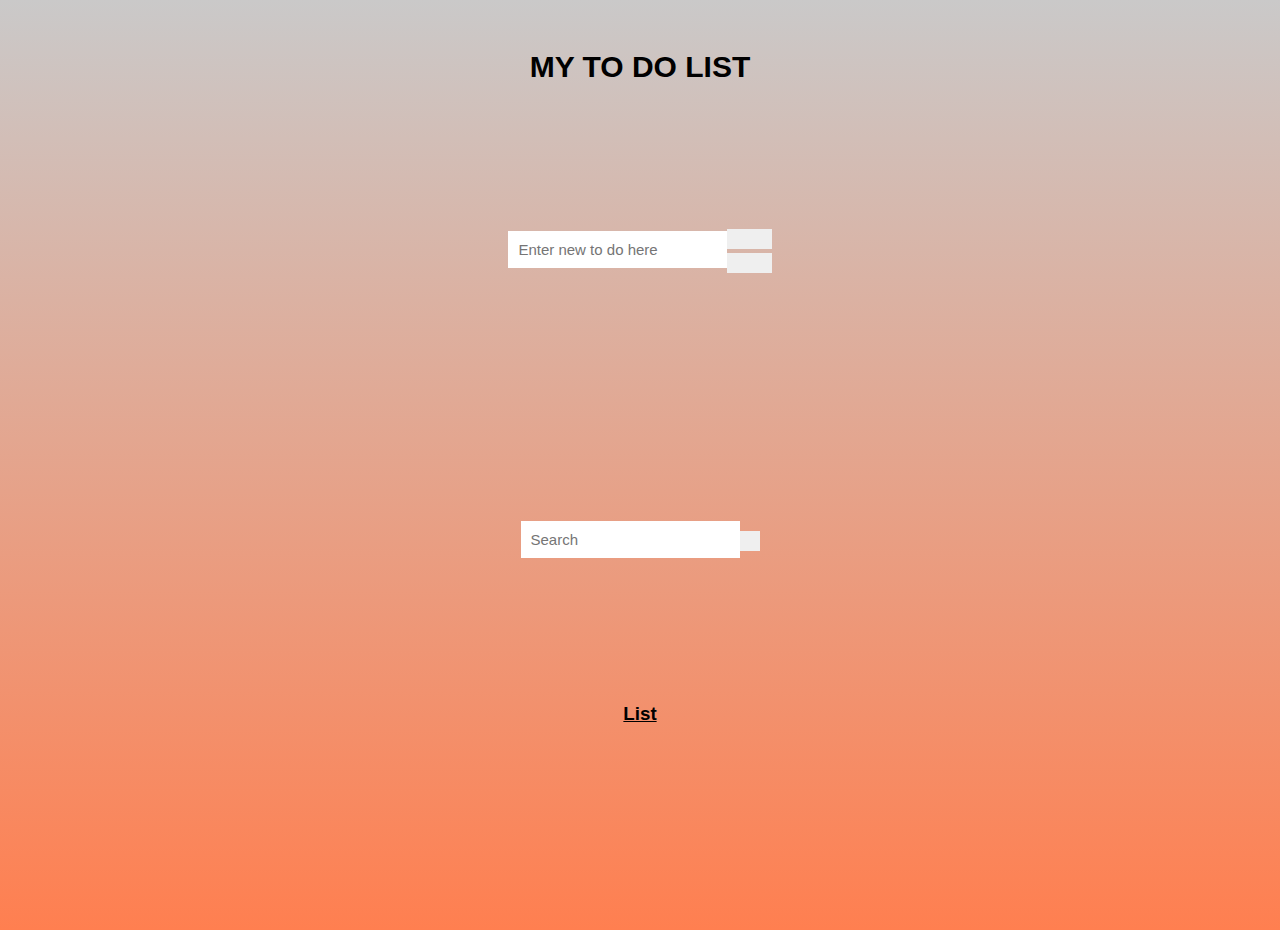
<file: Module 4/ToDo/index.html>
<!DOCTYPE html>
<html lang="en">

<head>
    <meta charset="UTF-8" />
    <meta http-equiv="X-UA-Compatible" content="IE=edge" />
    <meta name="viewport" content="width=device-width, initial-scale=1.0" />
    <title>Document</title>
    <link rel="stylesheet" href="https://cdnjs.cloudflare.com/ajax/libs/font-awesome/5.15.3/css/all.min.css"
        integrity="sha512-iBBXm8fW90+nuLcSKlbmrPcLa0OT92xO1BIsZ+ywDWZCvqsWgccV3gFoRBv0z+8dLJgyAHIhR35VZc2oM/gI1w=="
        crossorigin="anonymous" />
    <link href="https://cdn.jsdelivr.net/npm/bootstrap@5.0.0/dist/css/bootstrap.min.css" rel="stylesheet"
        integrity="sha384-wEmeIV1mKuiNpC+IOBjI7aAzPcEZeedi5yW5f2yOq55WWLwNGmvvx4Um1vskeMj0" crossorigin="anonymous" />
    <link rel="preconnect" href="https://fonts.gstatic.com">
    <link href="https://fonts.googleapis.com/css2?family=Spectral:wght@300&display=swap" rel="stylesheet">
    <link href="style.css" rel="stylesheet" />
</head>

<body>

    <div class="container messageCont">
        <div class="title">
            <h1>MY TO DO LIST</h1>
        </div>
        <!--Enter task-->

        <div class="d-flex justify-content-center">
            <form onsubmit="addNewTask(event)">
                <input type="text" placeholder="Enter new to do here" id="newTaskField" />
                <div class="">
                    <div class="d-flex">
                        <button type="submit" style="width: 100%"><i class="fas fa-plus-square"></i></button>
                        <button onclick="resetToDos()" style="width: 100%"><i class="fas fa-undo"></i></button>
                    </div>
                </div>
            </form>
            <!--Search-->
            <div class="row">
                <form onsubmit="search(event)">
                    <input type="search" class="rounded" type="search" placeholder="Search" aria-label="Search"
                        id="searchField" />
                    <div>
                        <button type="submit"><i class="fas fa-search"></i></button>
                    </div>
                </form>
            </div>
        </div>

        <!--list-->
        <div class="renderToDoList">
            <div>
                <h3 id="toDoListHeader">List</h3>
                <ul id="list" class="list-group">
                    <li></li>
                </ul>
            </div>
        </div>
        <!--search results-->
        <section>
            <div class="searchResults card">
                <div>
                    <ul id="searchResultsList" class="list-group">
                        <div class="card-body">
                            <li></li>
                        </div>
                    </ul>
                </div>
            </div>
        </section>

    </div>
</body>
<script src="https://cdn.jsdelivr.net/npm/bootstrap@5.0.0/dist/js/bootstrap.bundle.min.js"
    integrity="sha384-p34f1UUtsS3wqzfto5wAAmdvj+osOnFyQFpp4Ua3gs/ZVWx6oOypYoCJhGGScy+8"
    crossorigin="anonymous"></script>
<script src="script.js"></script>

</html>
</file>
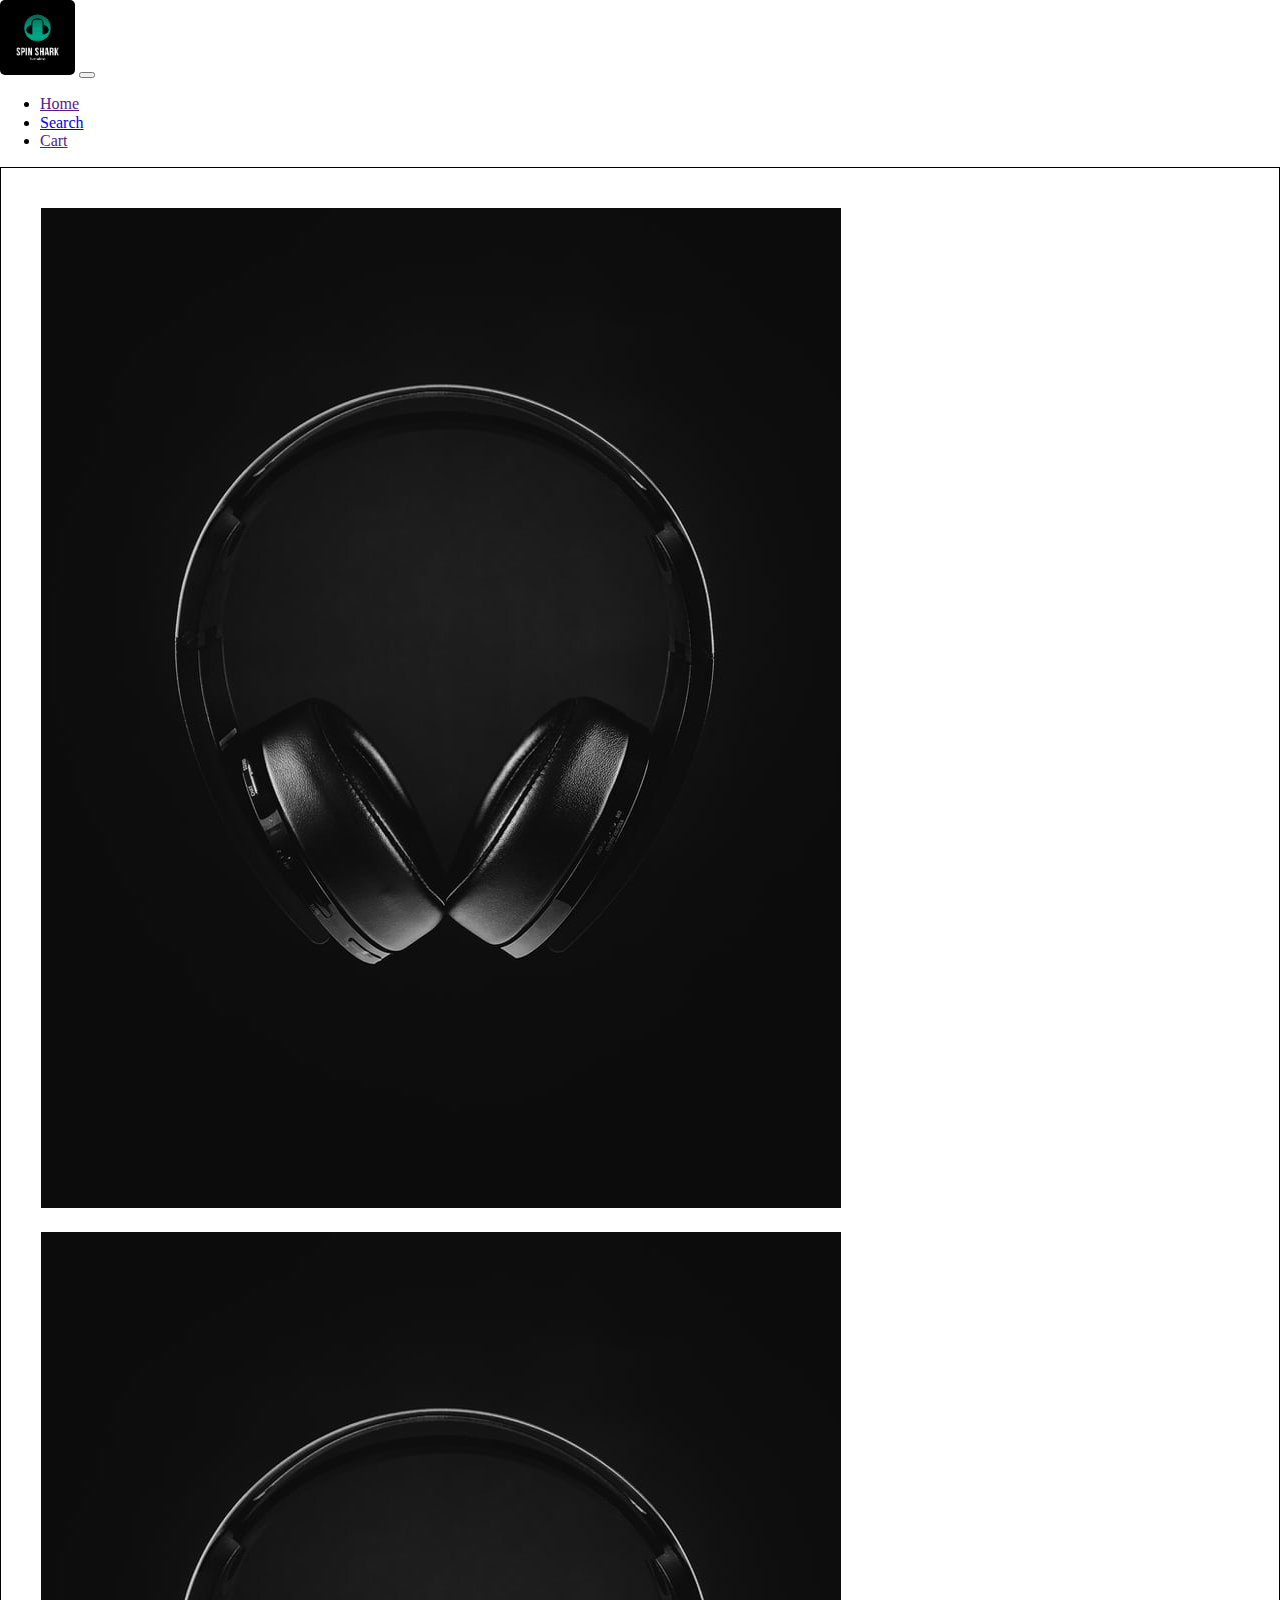
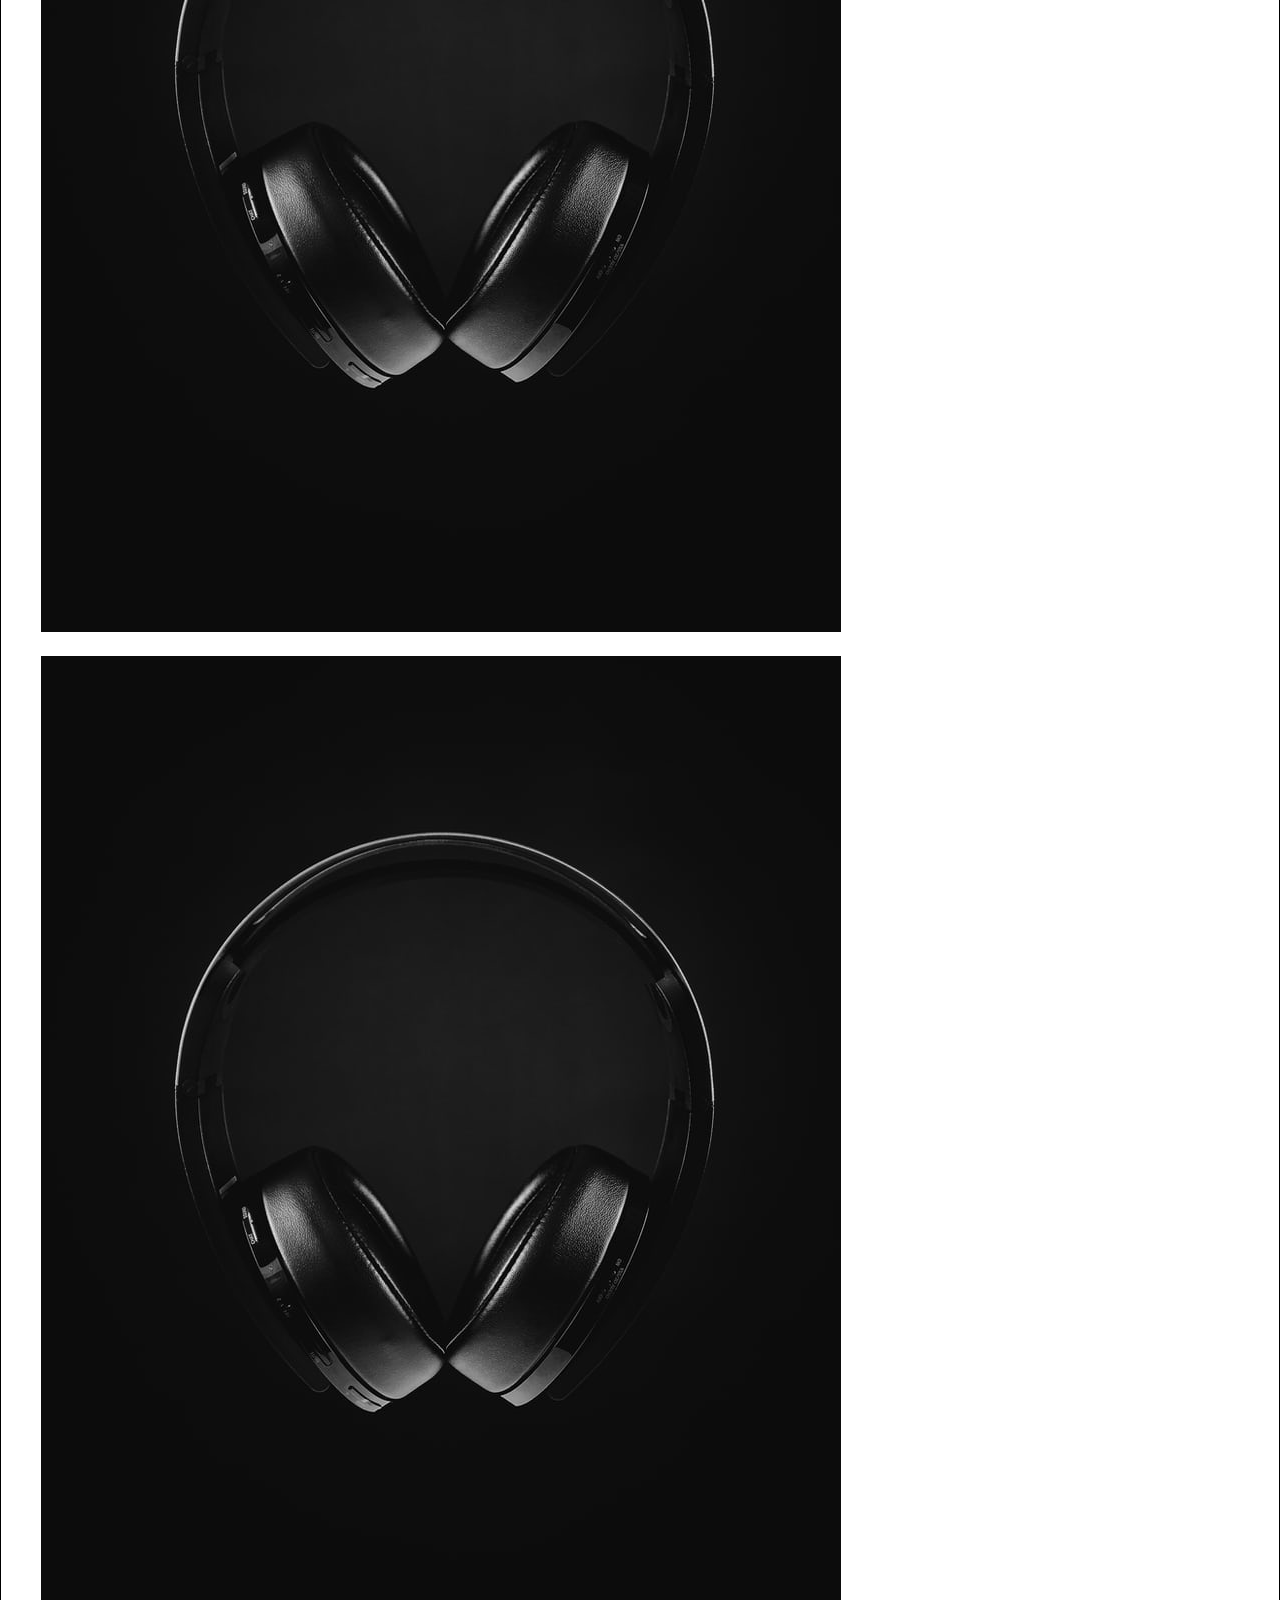
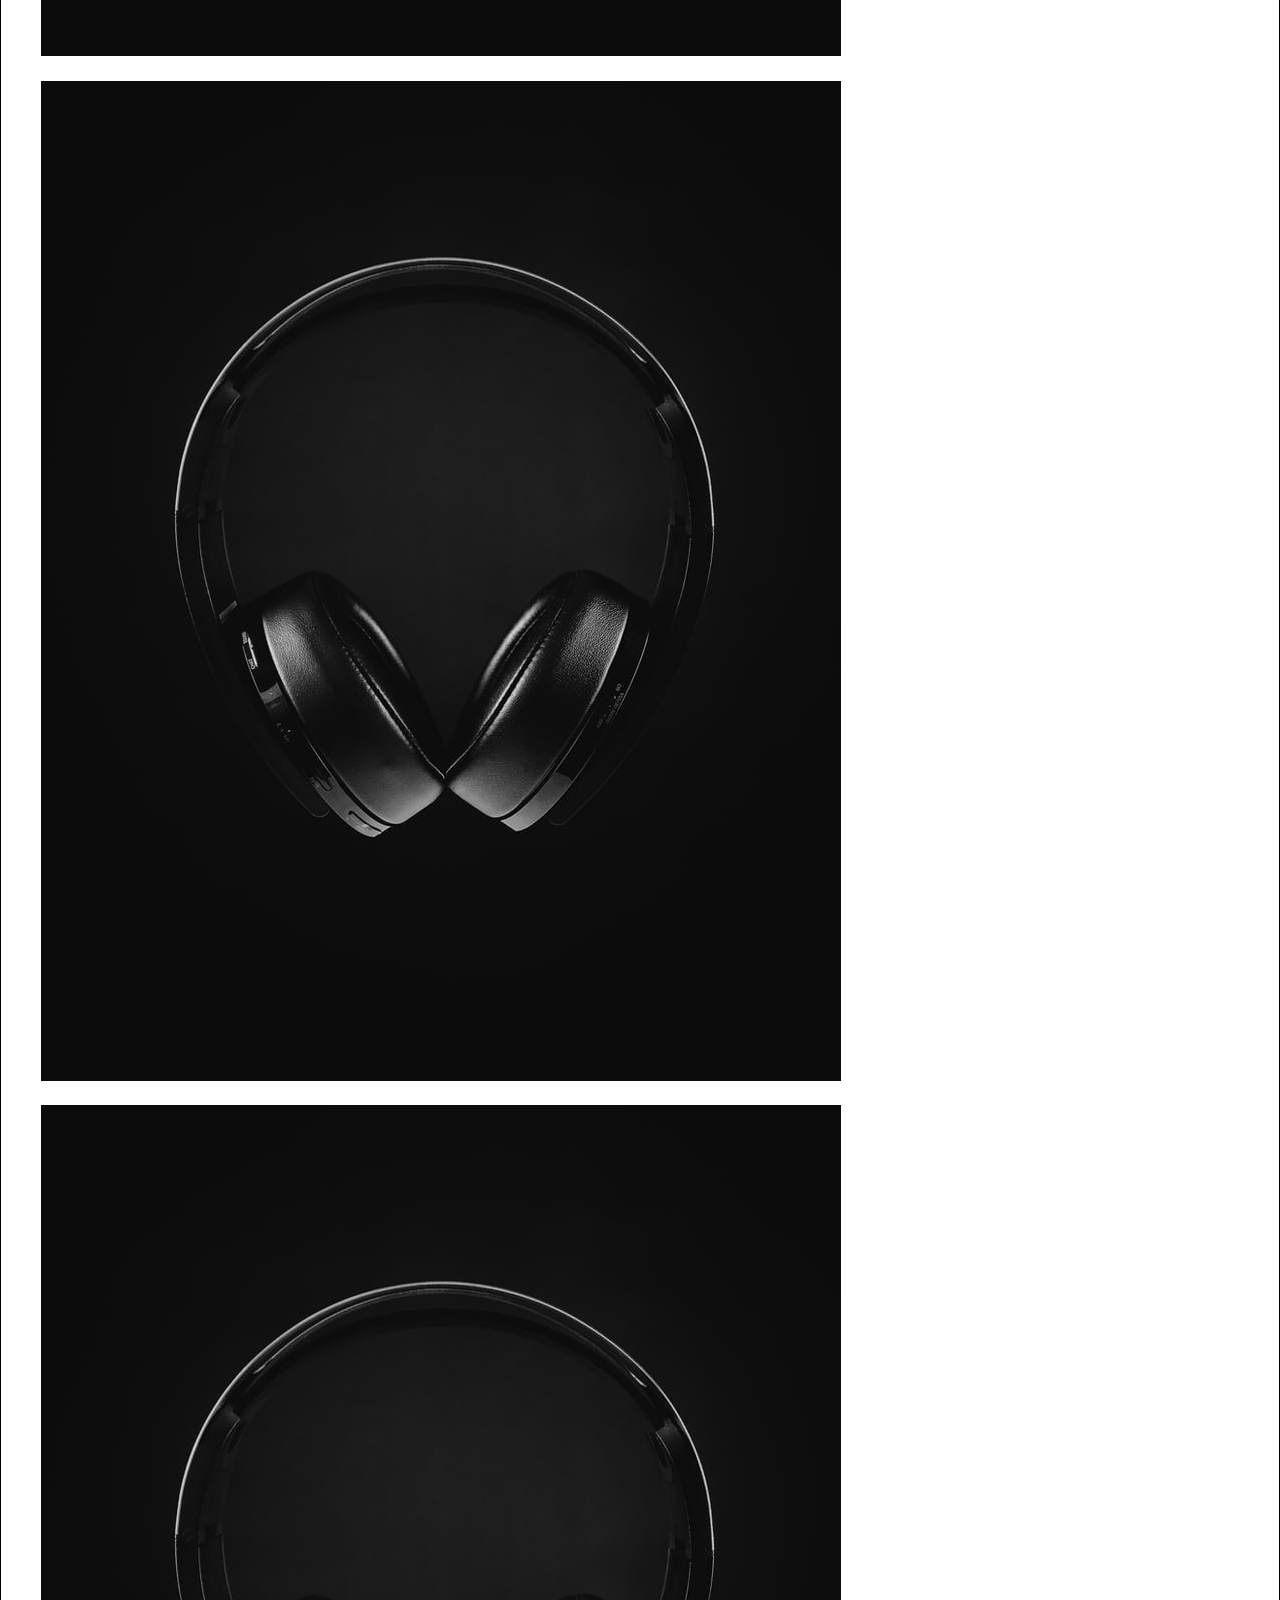
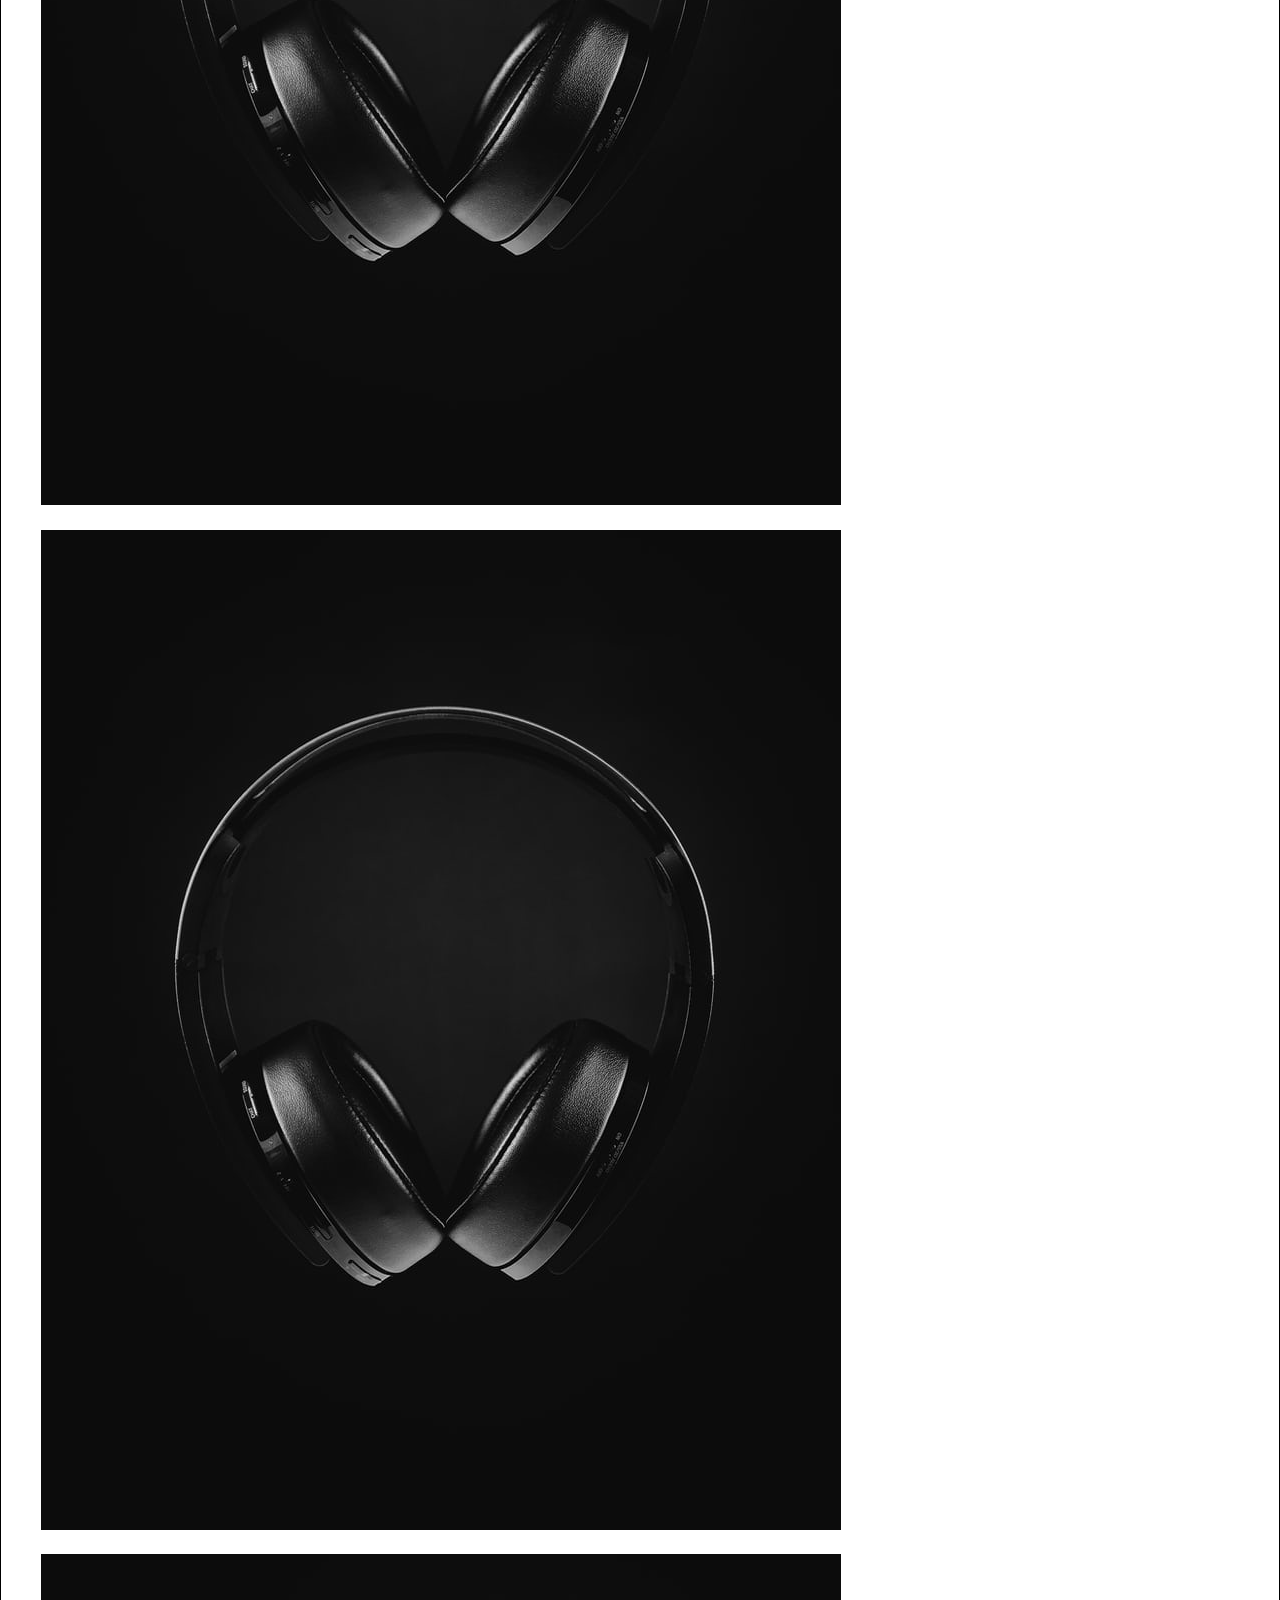
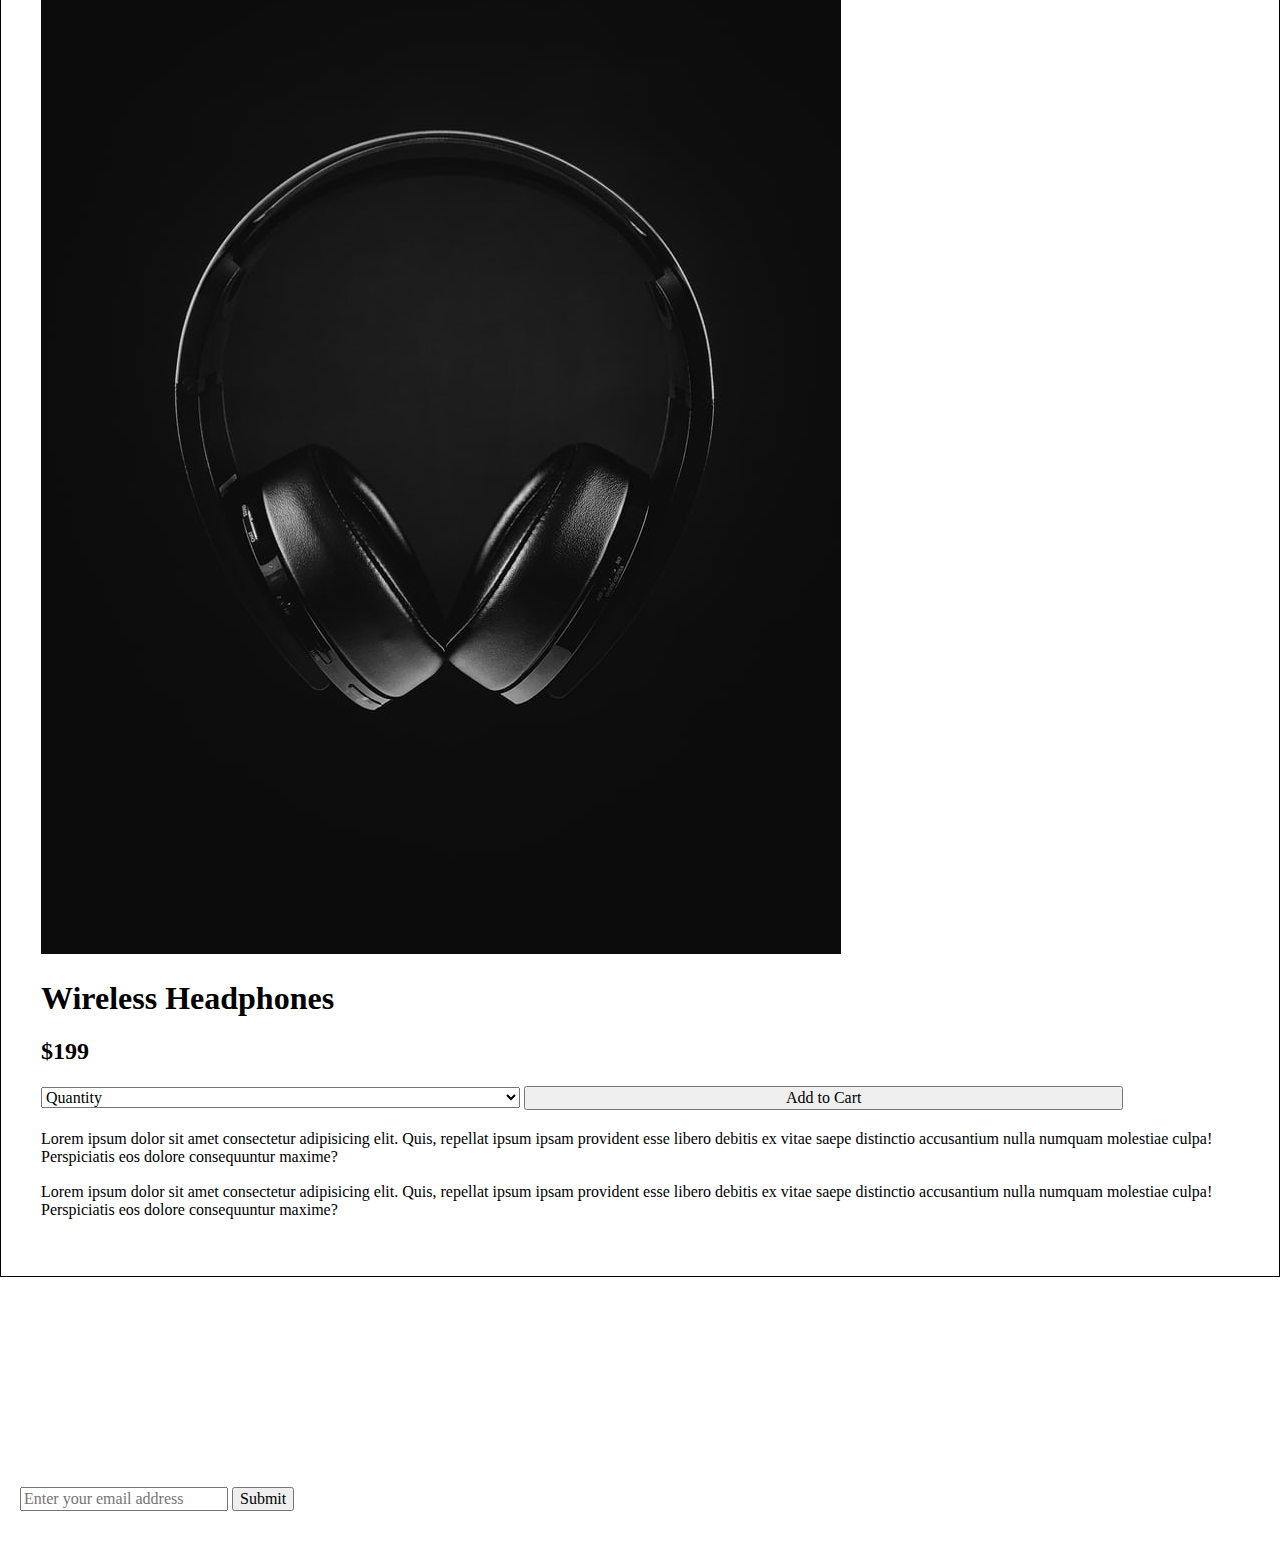
<file: Module 3/Week 4/day1-2-withBootstrap/index.html>
<!DOCTYPE html>
<html lang="en">
<head>
    <meta charset="UTF-8">
    <meta http-equiv="X-UA-Compatible" content="IE=edge">
    <meta name="viewport" content="width=device-width, initial-scale=1.0">
    <title>Headphone Ecom</title>
    <link rel="stylesheet" href="normalize.css">
    <link href="https://cdn.jsdelivr.net/npm/bootstrap@5.0.0-beta3/dist/css/bootstrap.min.css" rel="stylesheet" integrity="sha384-eOJMYsd53ii+scO/bJGFsiCZc+5NDVN2yr8+0RDqr0Ql0h+rP48ckxlpbzKgwra6" crossorigin="anonymous">
    <link rel="stylesheet" href="style.css">
</head> 
<body>
                                                         <!--NAVIGATION-->
    <header>
        <nav class="navbar navbar-expand-lg navbar-dark bg-dark">
            <div class="container-fluid">

                <a href="#" class="navbar-brand"><img class="sneakerLogo img-thumbnail rounded" src="images/headphones Logo.png" alt="Company Logo"/></a>
              <button class="navbar-toggler"
               type="button"
                data-bs-toggle="collapse" 
                data-bs-target="#mainNav" 
                aria-controls="navbarSupportedContent" 
                aria-expanded="false" 
                aria-label="Toggle navigation">
                <span class="navbar-toggler-icon"></span>
              </button>

              <div class="navbar-collapse collapse justify-content-center" id="mainNav" >
                    <ul class="navbar-nav">

                        <li class="nav-item">
                            <a class="nav-link" href="">Home</a>
                        </li>

                        <li class="nav-item">
                            <a class="nav-link" href="search.html">Search</a>
                        </li>

                        <li class="nav-item">
                            <a class="nav-link" href="">Cart</a>
                        </li>
                    </ul>
              </div>
            </div>

        </nav>
    
    </header>
        <main style="border: 1px solid black;">
        <div class="mainContent container-fluid d-flex justify-content-around flex-wrap">
                                                                <!--IMAGES SECTION-->
            <section class="featured col-lg-4">
                <div class="mainImage">
                    <img class="img-fluid rounded" src="images/headphones.jpeg" alt="BlackHeadPhones"/></div>

                <div class="row thumnbnailRow">
                    <div class="col-2 thumbnailImg"><img class="img-thumbnail rounded" src="images/headphones.jpeg" alt=""/></div>
                    <div class="col-2 thumbnailImg"><img class="img-thumbnail rounded" src="images/headphones.jpeg" alt=""/></div>
                    <div class="col-2 thumbnailImg"><img class="img-thumbnail rounded" src="images/headphones.jpeg" alt=""/></div>
                    <div class="col-2 thumbnailImg"><img class="img-thumbnail rounded" src="images/headphones.jpeg" alt=""/></div>
                    <div class="col-2 thumbnailImg"><img class="img-thumbnail rounded" src="images/headphones.jpeg" alt=""/></div>
                    <div class="col-2 thumbnailImg"><img class="img-thumbnail rounded" src="images/headphones.jpeg" alt=""/></div>

                </div>

            </section>

                                                                <!--Product Info -Title/Price/Quantity-->



            <section class="col-lg-4 productInfo">
                <h1 class="productTitle">Wireless Headphones</h1>
                <h2 class="price">$199</h2>

                <div class="actionRow d-flex justify-content-between align-items-center">
                    <select class="quantity form-select" aria-label="quantity">
                        <option selected>Quantity</option>
                        <option value="1">1</option>
                        <option value="2">2</option>
                        <option value="3">3</option>
                    </select>

                    <button class="cartBtn btn btn-primary">Add to Cart</button>
                </div>

                <div class="description">
                    <p>Lorem ipsum dolor sit amet consectetur adipisicing elit. Quis, repellat ipsum ipsam provident esse libero debitis ex vitae saepe distinctio accusantium nulla numquam molestiae culpa! Perspiciatis eos dolore consequuntur maxime?</p>
                    <p>Lorem ipsum dolor sit amet consectetur adipisicing elit. Quis, repellat ipsum ipsam provident esse libero debitis ex vitae saepe distinctio accusantium nulla numquam molestiae culpa! Perspiciatis eos dolore consequuntur maxime?</p>
                </div>
            </section>  
        </div>
    </header>

    </main>
                                                    <!--FOOTER-->
    <footer class="footerRow bg-dark">
        <div class="continer-fluid">

            <div class="row">

                <div class="col-md-6">
                    <div class="footerHeading">
                        <h2 class="footerHeading1"> Additional Links</h2>

                        <div class="footerNav nav justify-content-between">
                            <div class="nav-item">
                                <a href="" class="nav-Link footerNav">Shipping and Returns</a>
                            </div>
                            <div class="nav-item">
                                <a href="" class="nav-Link footerNav">Terms</a>
                            </div>
                            <div class="nav-item">
                                <a href="" class="nav-Link footerNav">Contacts</a>
                            </div>
                        </div>
                    </div>

                  </div>

                 <div class="col-md-6">
                    <h2 class="footerHeading1">Get the latest updated!</h2>
                        <form class="footerForm"action="">
                            <div class="input-group w-100">
                                <input type="text" class="form-control" id="emailInput" placeholder="Enter your email address" aria-label="your Email" aria-describedby="submit"/>
                                <button class="btn btn-primary">Submit</button>
                            </div>
                        </form>
                </div>
            </div>
        </div>
    </footer>
    <script src="https://cdn.jsdelivr.net/npm/bootstrap@5.0.0-beta3/dist/js/bootstrap.bundle.min.js" integrity="sha384-JEW9xMcG8R+pH31jmWH6WWP0WintQrMb4s7ZOdauHnUtxwoG2vI5DkLtS3qm9Ekf" crossorigin="anonymous"></script> 
</body>
</html>
</file>
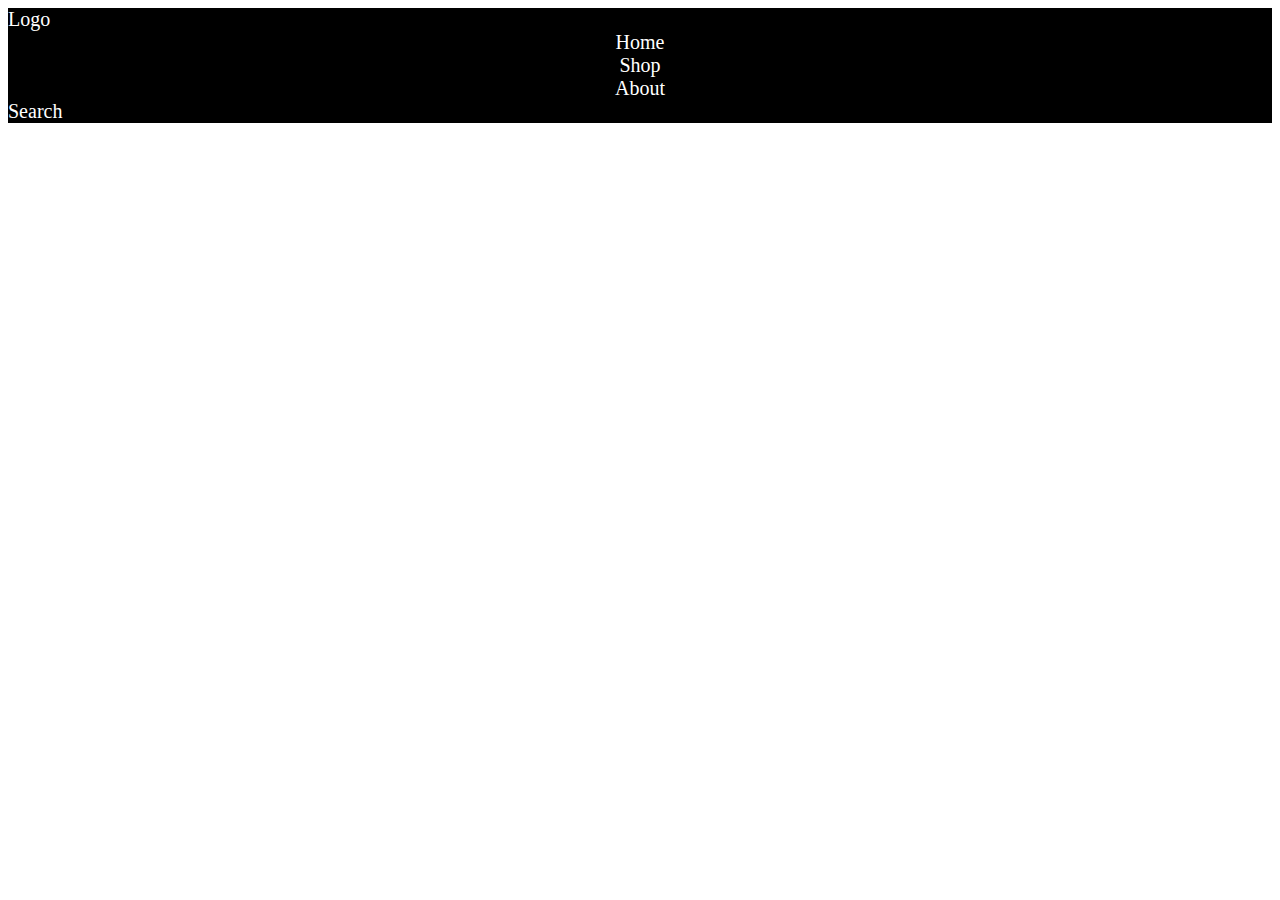
<file: Module 2/Nav-Grid.html>
<!DOCTYPE html>
<html lang="en">
<head>
    <meta charset="UTF-8">
    <meta http-equiv="X-UA-Compatible" content="IE=edge">
    <meta name="viewport" content="width=device-width, initial-scale=1.0">
    <title>Document</title>
    <title>Nav Grid Bootstrap</title>
    <link rel="stylesheet" href="Nav-Grid.css">
    <link href="https://cdn.jsdelivr.net/npm/bootstrap@5.0.0-beta3/dist/css/bootstrap.min.css" rel="stylesheet" integrity="sha384-eOJMYsd53ii+scO/bJGFsiCZc+5NDVN2yr8+0RDqr0Ql0h+rP48ckxlpbzKgwra6" crossorigin="anonymous">
</head>
    <body>
        <nav>
            <div class="row navbar">

                <div class="col-4">Logo</div>

                <div class="col-4 text-center links">
                    <div class="row">
                        <div class="col">Home</div>
                        <div class="col">Shop</div>
                        <div class="col">About</div>
                    </div>
                </div>
            
                <div class="col-4 text-end" >Search</div>


        
            </div>
        </nav>
    </body>
</html>
</file>
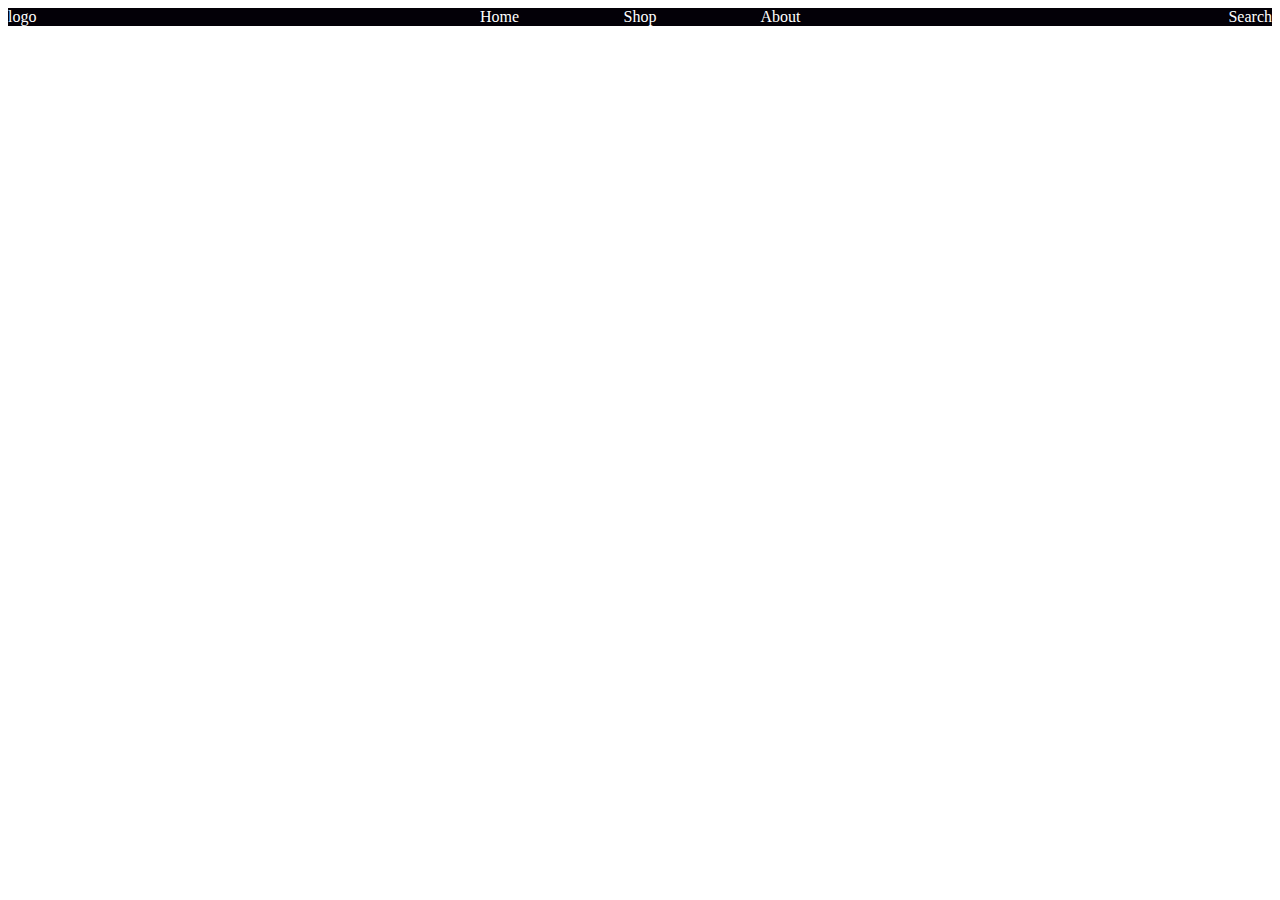
<file: Module 2/Day 3/nav-flex.html>
<!DOCTYPE html>
<html land="eng">
    <head>
        <meta charset="utf-8"/>
        <meta http-eqiv="x-UA-Compatible" content="IE=edge"/>
        <meta name="viewport" content="width=device-width, initial-scale" />
        <link rel="stylesheet" href="Nav-flex.css" />
        <title> Nav Flex </title>
    </head>
    <body>
        <nav>
            <div class="logo">logo</div>
            <div class="links">
                <p>Home</p>
                <p>Shop</p>
                <p>About</p>
            </div>
            <div class="search">Search</div>
        </nav>
    </body>
</html>
</file>
<file: Module 4/ToDo/style.css>
body {
    background: linear-gradient(#cac9c9, coral);
	font-family: 'Trebuchet MS', 'Lucida Sans Unicode', 'Lucida Grande', 'Lucida Sans', Arial, sans-serif;
  	color: black;
  	min-height: 100vh;
    margin: auto;
    padding-top: 30px;
    max-width: 800px;
    
}
h1 {
     font-size: 30px;
     justify-content: center;
 }

 .input-group {
     justify-content: center;
     border: none;
 }
 .title {
     text-align: center;
 }
 form {
     min-height: 30vh;
     display: flex; 
     justify-content: center;
     align-items: center;
     text-align: center;
 }

 form input, 
 form, button {
     border: none;
     padding: 10px;
     font-size: 15px;
 }
 #toDoListHeader {
     text-align: center;
     text-decoration: underline;
 }
</file>
<file: Module 3/Week 4/day1-2-withBootstrap/style.css>
/* Base */

.mainContent {
    padding: 40px;
    
}
.thumbnailImg {
    margin-top: 10px;
    padding-top: 10px;

}
/* Nav */

.sneakerLogo {

    width: 75px;
    height: auto;
    border-radius: 5px;

}

/* Search Bar */
.searchBar {
    padding: 10px;
}
.searchResults {
    margin-bottom: 20px;
}
.searchFilters {
    display: flex;
    padding-bottom: 20px;
}


/* PRODUCT SECTION */

.actionRow {
    margin-top: 20px;
}

.quantity {
    width: 40%;
}

.cartBtn {
    width: 50%;
}
.description {
    margin-top: 20px;
}

/* CARDS */
.card-img-top {
    width: 100%;
    height: 40vh;
    object-fit: cover;
    }
    
/* Footer */

footer {
    padding: 20px;
    margin-bottom: 25px;
    
}

.footerNav {
    max-width: 80%;
}

.footerNav {
    color: white;
}
.footerHeading1 {
    color: white;
}
</file>
<file: Module 2/Nav-Grid.css>
.navbar {
    font-family: fantasy bold;
    background-color: black;
    font-size: 20px;
    color: white;

}

.links {
    text-align: center;
    align-content: space-between;
    flex: 1;
}
</file>
<file: Module 2/Day 3/Nav-flex.css>
div {
    color: blue;
    background-color: rgb(3, 0, 7);
}

nav {
    display: flex;
 
    align-content: space-between;
    font-family: fantasy;
    width: 100%;
       
}

nav > div {
    flex: 1;
    color: white;   
}

.search {
    text-align: right ;
}

.logo { 
    text-align: left;
}

.links {
    text-align: center;
    display: flex;
    align-content: space-between;
}

.links p {
    flex: 1;
    margin-top: 0;
    margin-bottom: 0%;
}
</file>
